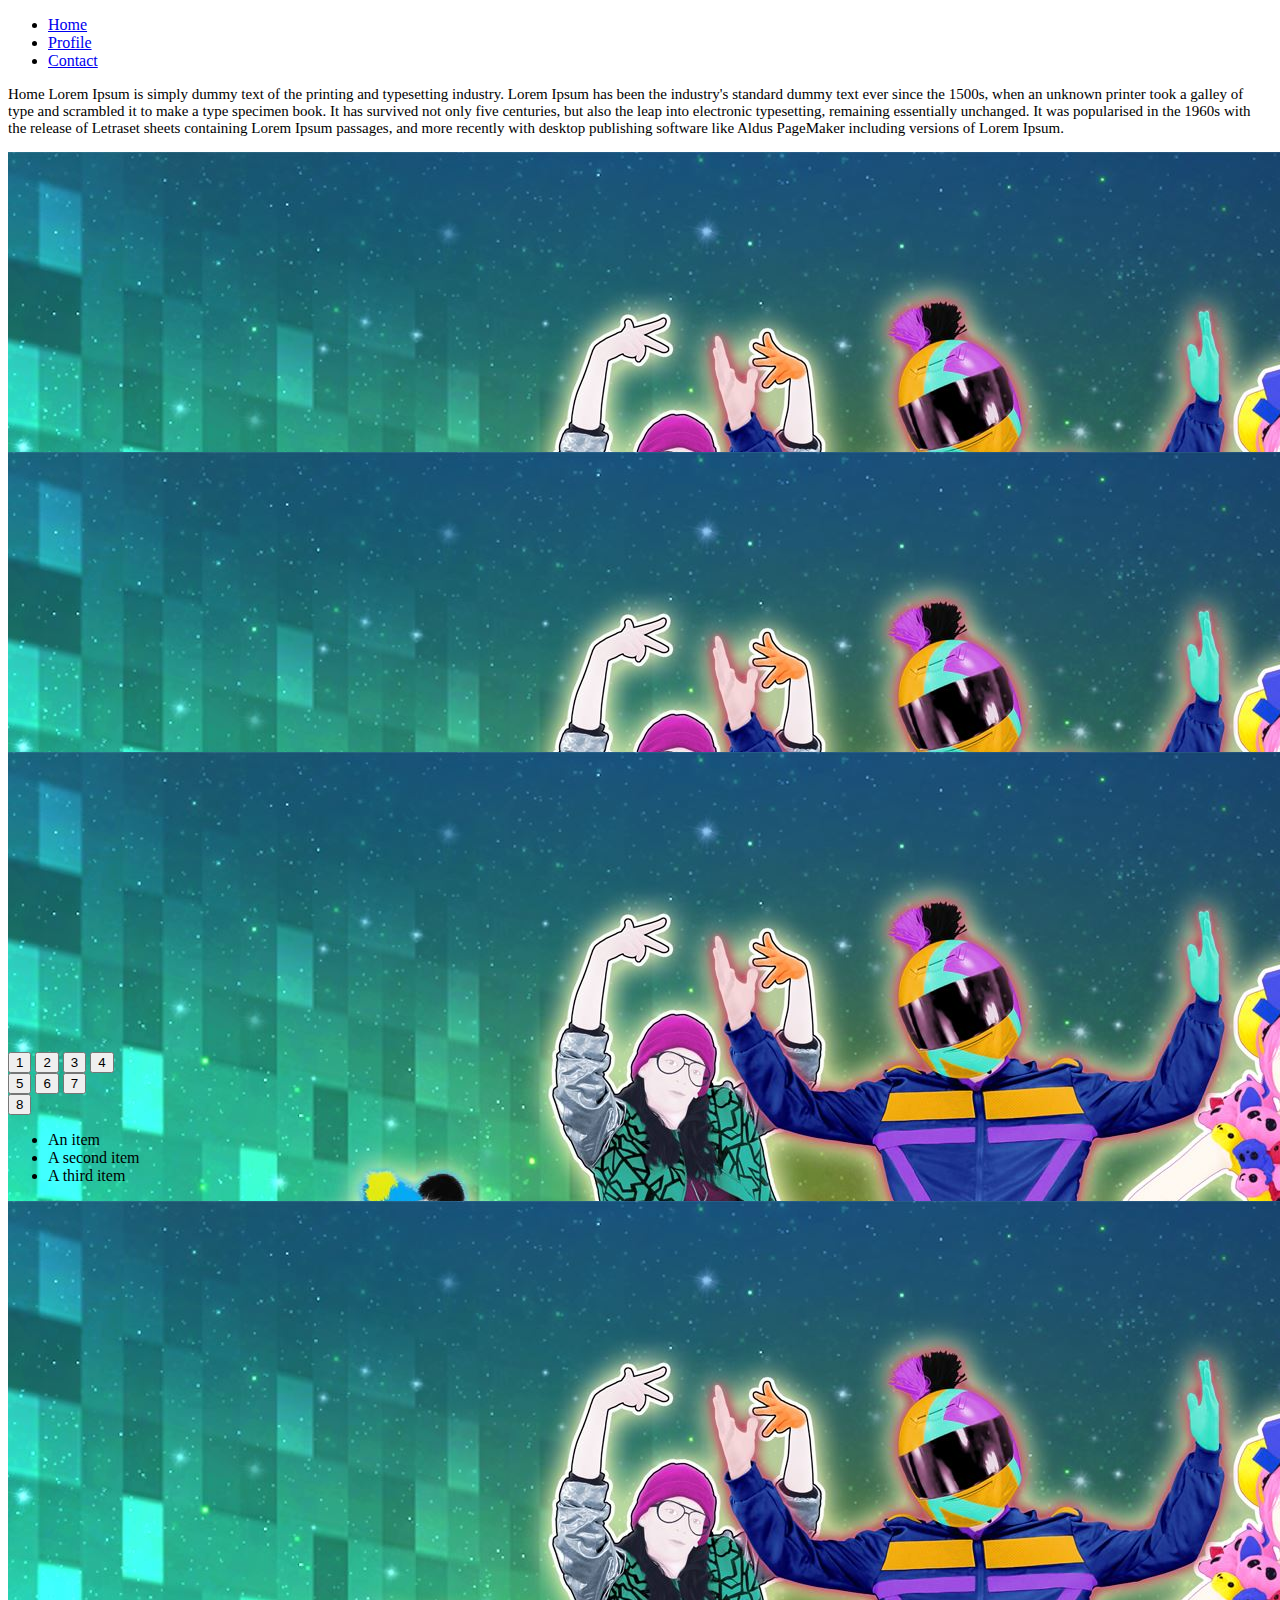
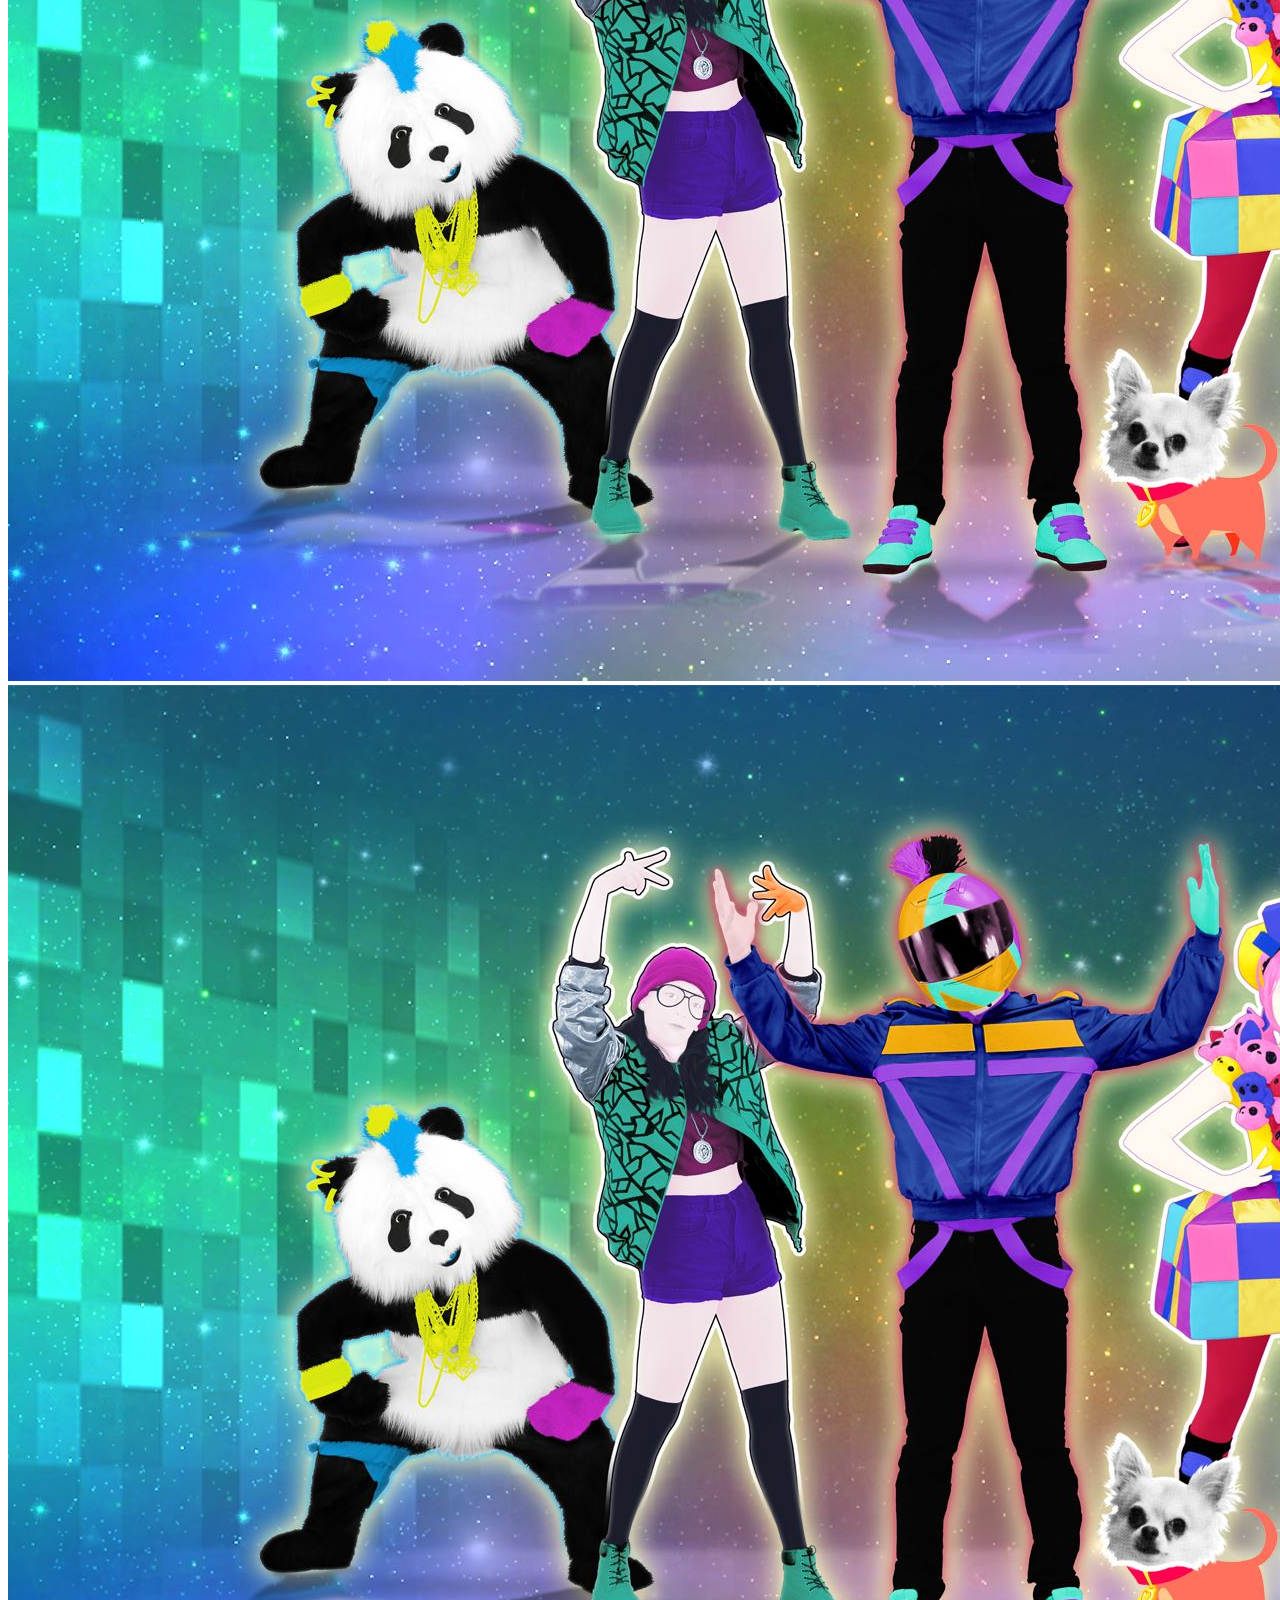
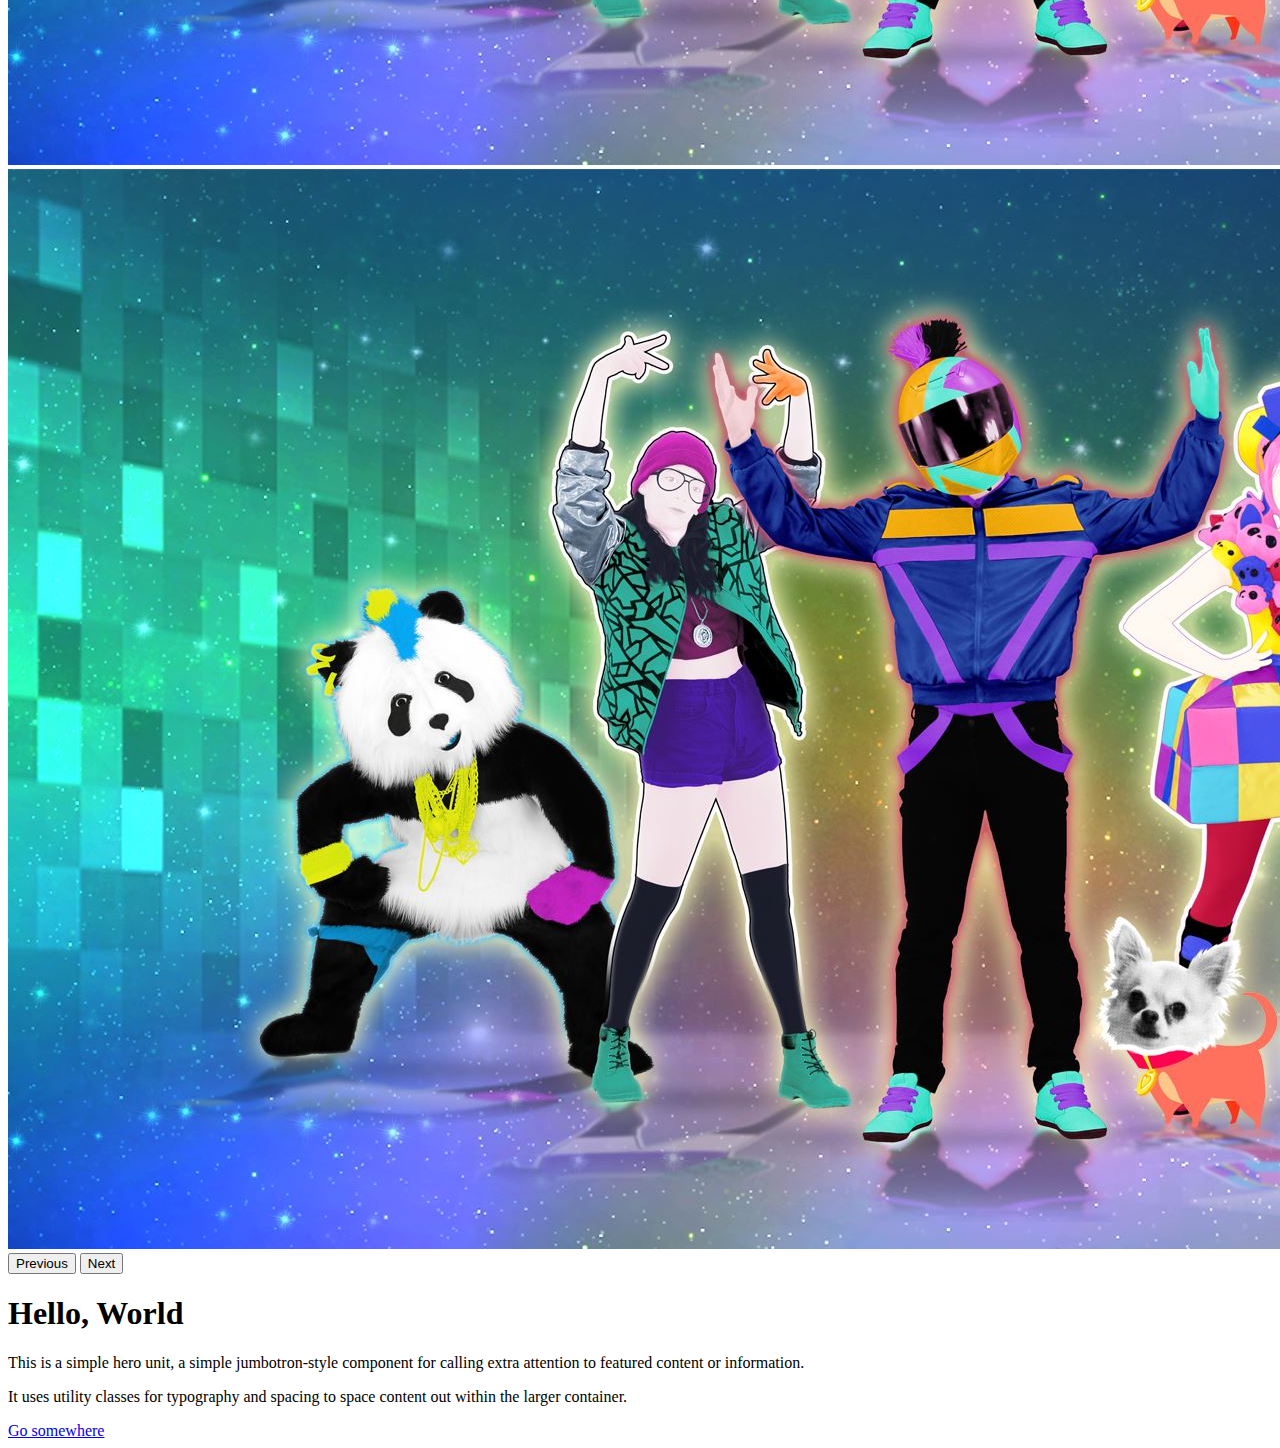
<file: index.html>
<!DOCTYPE html>
<html lang="en">

<head>
  <meta charset="utf-8" />
  <meta name="viewport" content="width=device-width, initial-scale=1" />
  <title>Bootstrap Quiz</title>
  <link rel="stylesheet" href="./Styles/Styles.css" />
  <link href="https://cdn.jsdelivr.net/npm/bootstrap@5.3.2/dist/css/bootstrap.min.css" rel="stylesheet"
    integrity="sha384-T3c6CoIi6uLrA9TneNEoa7RxnatzjcDSCmG1MXxSR1GAsXEV/Dwwykc2MPK8M2HN" crossorigin="anonymous" />
</head>

<body>

  <ul class="nav nav-tabs">
    <li class="nav-item">
      <a class="nav-link active" aria-current="page" href="#">Home</a>
    </li>
    <li class="nav-item">
      <a class="nav-link" href="Profile.html">Profile</a>
    </li>
    <li class="nav-item">
      <a class="nav-link" href="Contact.html">Contact</a>
    </li>
  </ul>
  <div class="row">
    <p class="topP">Home Lorem Ipsum is simply dummy text of the printing and
      typesetting industry. Lorem Ipsum has been the industry's standard dummy text ever since the 1500s, when an
      unknown printer took a galley of type and scrambled it to make a type specimen book. It has survived not only five
      centuries, but also the leap into electronic typesetting, remaining essentially unchanged. It was popularised in
      the 1960s with the release of Letraset sheets containing Lorem Ipsum passages, and more recently with desktop
      publishing software like Aldus PageMaker including versions of Lorem Ipsum.</p>
  </div>

  <div class="container">
    <div class="row d-flex justify-content-between mt-5">
      <div class="card rounded-0 p-0" style="width: 14rem; height: 300px;">
        <img src="Assets/JustDance.jpeg" class="card-img-top rounded-0" alt="JustDance">
        <div class="card-body">
          <h5 class="card-title fs-5">Card Title one</h5>
          <p class="card-text">Quick Description Of something random</p>
          <a href="#" class="btn btn-primary">Go somewhere</a>
        </div>
      </div>
      <div class="card rounded-0 p-0" style="width: 14rem; height: 300px;">
        <img src="Assets/JustDance.jpeg" class="card-img-top rounded-0" alt="JustDance">
        <div class="card-body">
          <h5 class="card-title fs-5">Card Title one</h5>
          <p class="card-text">Quick Description Of something random</p>
          <a href="#" class="btn btn-primary">Go somewhere</a>
        </div>
      </div>      <div class="card rounded-0 p-0" style="width: 14rem; height: 300px;">
        <img src="Assets/JustDance.jpeg" class="card-img-top rounded-0" alt="JustDance">
        <div class="card-body">
          <h5 class="card-title fs-5">Card Title one</h5>
          <p class="card-text">Quick Description Of something random</p>
          <a href="#" class="btn btn-primary">Go somewhere</a>
        </div>
      </div>
      </div>
    </div>
    

<div class="container mt-5 mb-5">
  <div class="row">
    <div class="col-4">
      <div class="btn-toolbar" role="toolbar" aria-label="Toolbar with button groups">
        <div class="btn-group me-2" role="group" aria-label="First group">
          <button type="button" class="btn btn-primary">1</button>
          <button type="button" class="btn btn-primary">2</button>
          <button type="button" class="btn btn-primary">3</button>
          <button type="button" class="btn btn-primary">4</button>
        </div>
        <div class="btn-group me-2" role="group" aria-label="Second group">
          <button type="button" class="btn btn-secondary">5</button>
          <button type="button" class="btn btn-secondary">6</button>
          <button type="button" class="btn btn-secondary">7</button>
        </div>
        <div class="btn-group" role="group" aria-label="Third group">
          <button type="button" class="btn btn-info">8</button>
        </div>
      </div>
    </div>
    <div class="col-4"></div>
    <div class="col-4">
      <div class="card" style="width: 18rem;">
        <ul class="list-group list-group-flush">
          <li class="list-group-item">An item</li>
          <li class="list-group-item">A second item</li>
          <li class="list-group-item">A third item</li>
        </ul>
      </div>
    </div>
  </div>
</div>


<div class="container mt-5">
  <div class="row">
    <div class="col">
      <div id="carouselExample" class="carousel slide">
        <div class="carousel-inner">
          <div class="carousel-item active">
            <img src="Assets/JustDance.jpeg" class="d-block w-100" alt="JustDance">
          </div>
          <div class="carousel-item">
            <img src="Assets/JustDance.jpeg" class="d-block w-100" alt="JustDance">
          </div>
          <div class="carousel-item">
            <img src="Assets/JustDance.jpeg" class="d-block w-100" alt="JustDance">
          </div>
        </div>
        <button class="carousel-control-prev" type="button" data-bs-target="#carouselExample" data-bs-slide="prev">
          <span class="carousel-control-prev-icon" aria-hidden="true"></span>
          <span class="visually-hidden">Previous</span>
        </button>
        <button class="carousel-control-next" type="button" data-bs-target="#carouselExample" data-bs-slide="next">
          <span class="carousel-control-next-icon" aria-hidden="true"></span>
          <span class="visually-hidden">Next</span>
        </button>
      </div>
    </div>
    <div class="col"></div>
    <div class="col">
      <div class="card">
        <div class="card-header">
          <h1>Hello, World</h1>
          <p>This is a simple hero unit, a simple jumbotron-style component for calling extra attention to featured content or information.</p>
        </div>
        <div class="card-body">

          <p class="card-text">It uses utility classes for typography and spacing to space content out within the larger container.</p>
          <a href="#" class="btn btn-primary">Go somewhere</a>
        </div>
      </div>
    </div>
  </div>
</div>






    <script src="https://cdn.jsdelivr.net/npm/bootstrap@5.3.2/dist/js/bootstrap.bundle.min.js"
      integrity="sha384-C6RzsynM9kWDrMNeT87bh95OGNyZPhcTNXj1NW7RuBCsyN/o0jlpcV8Qyq46cDfL"
      crossorigin="anonymous"></script>
</body>

</html>
</file>
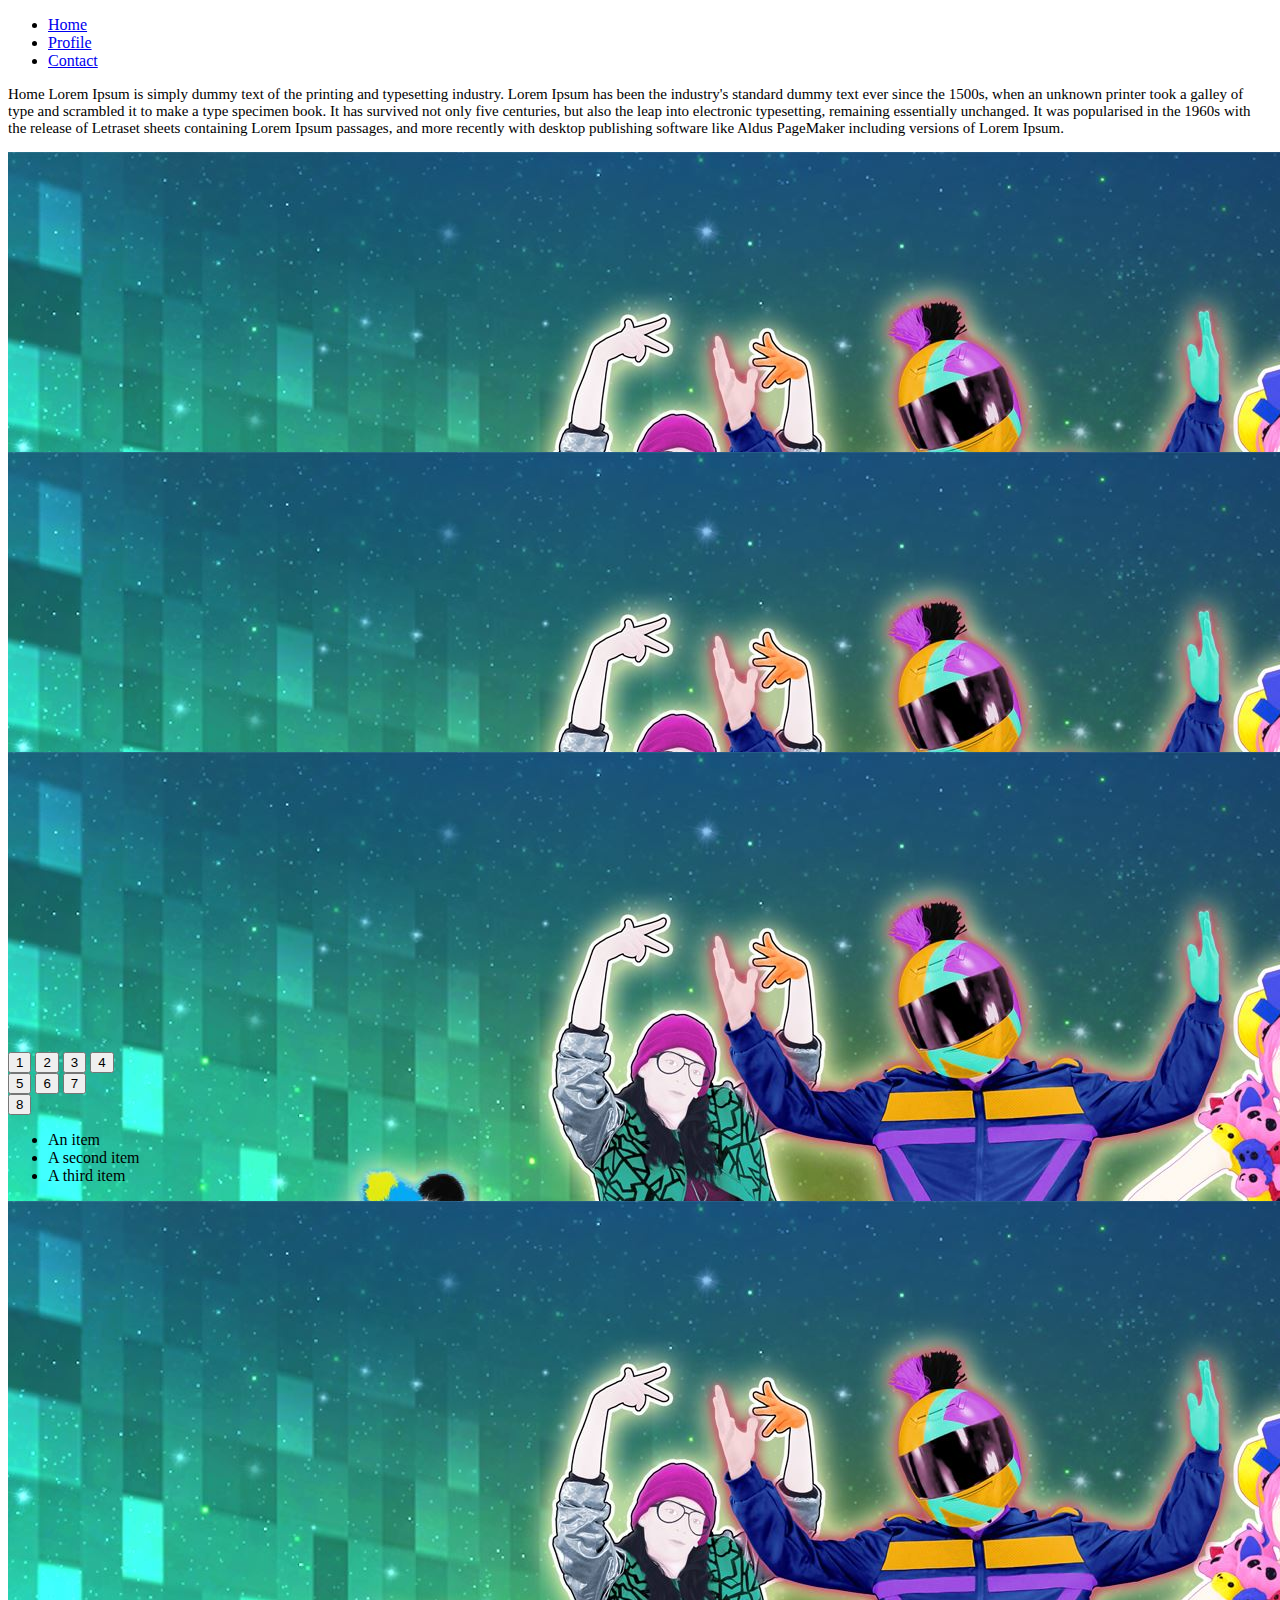
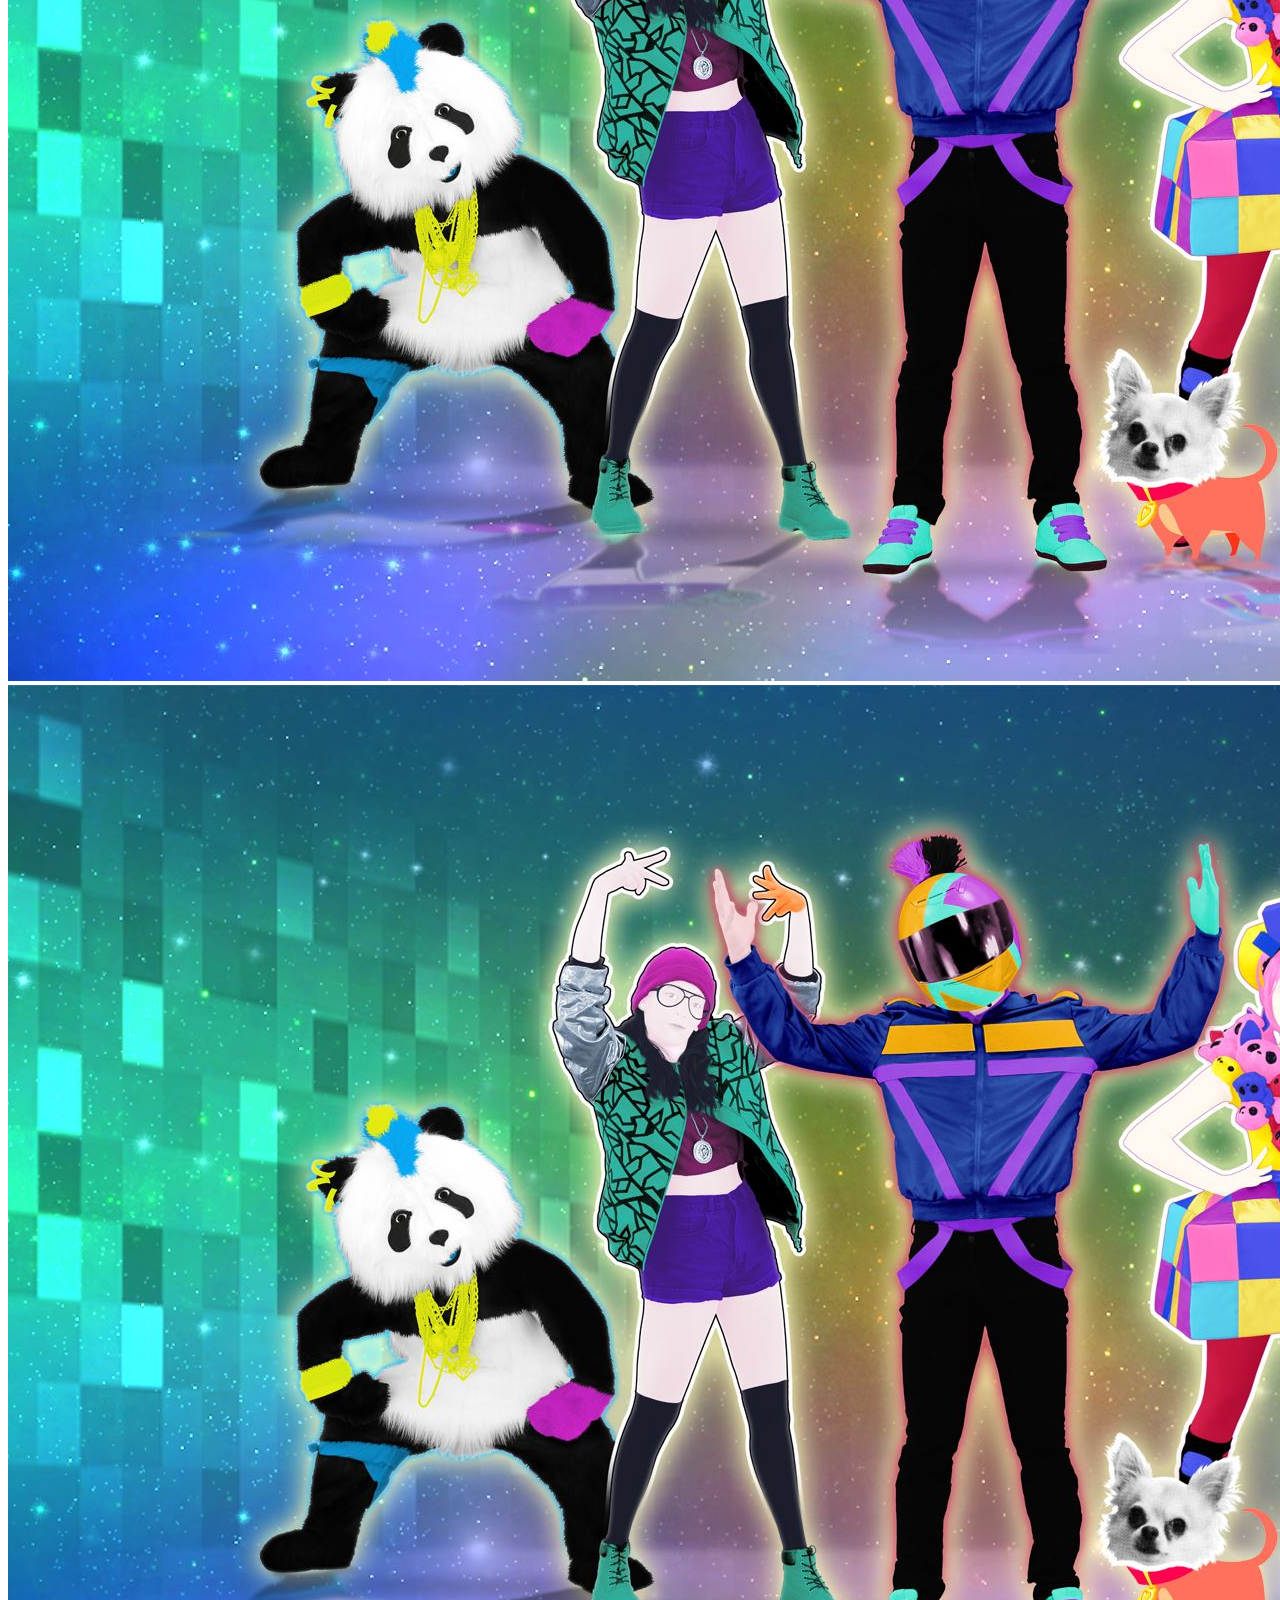
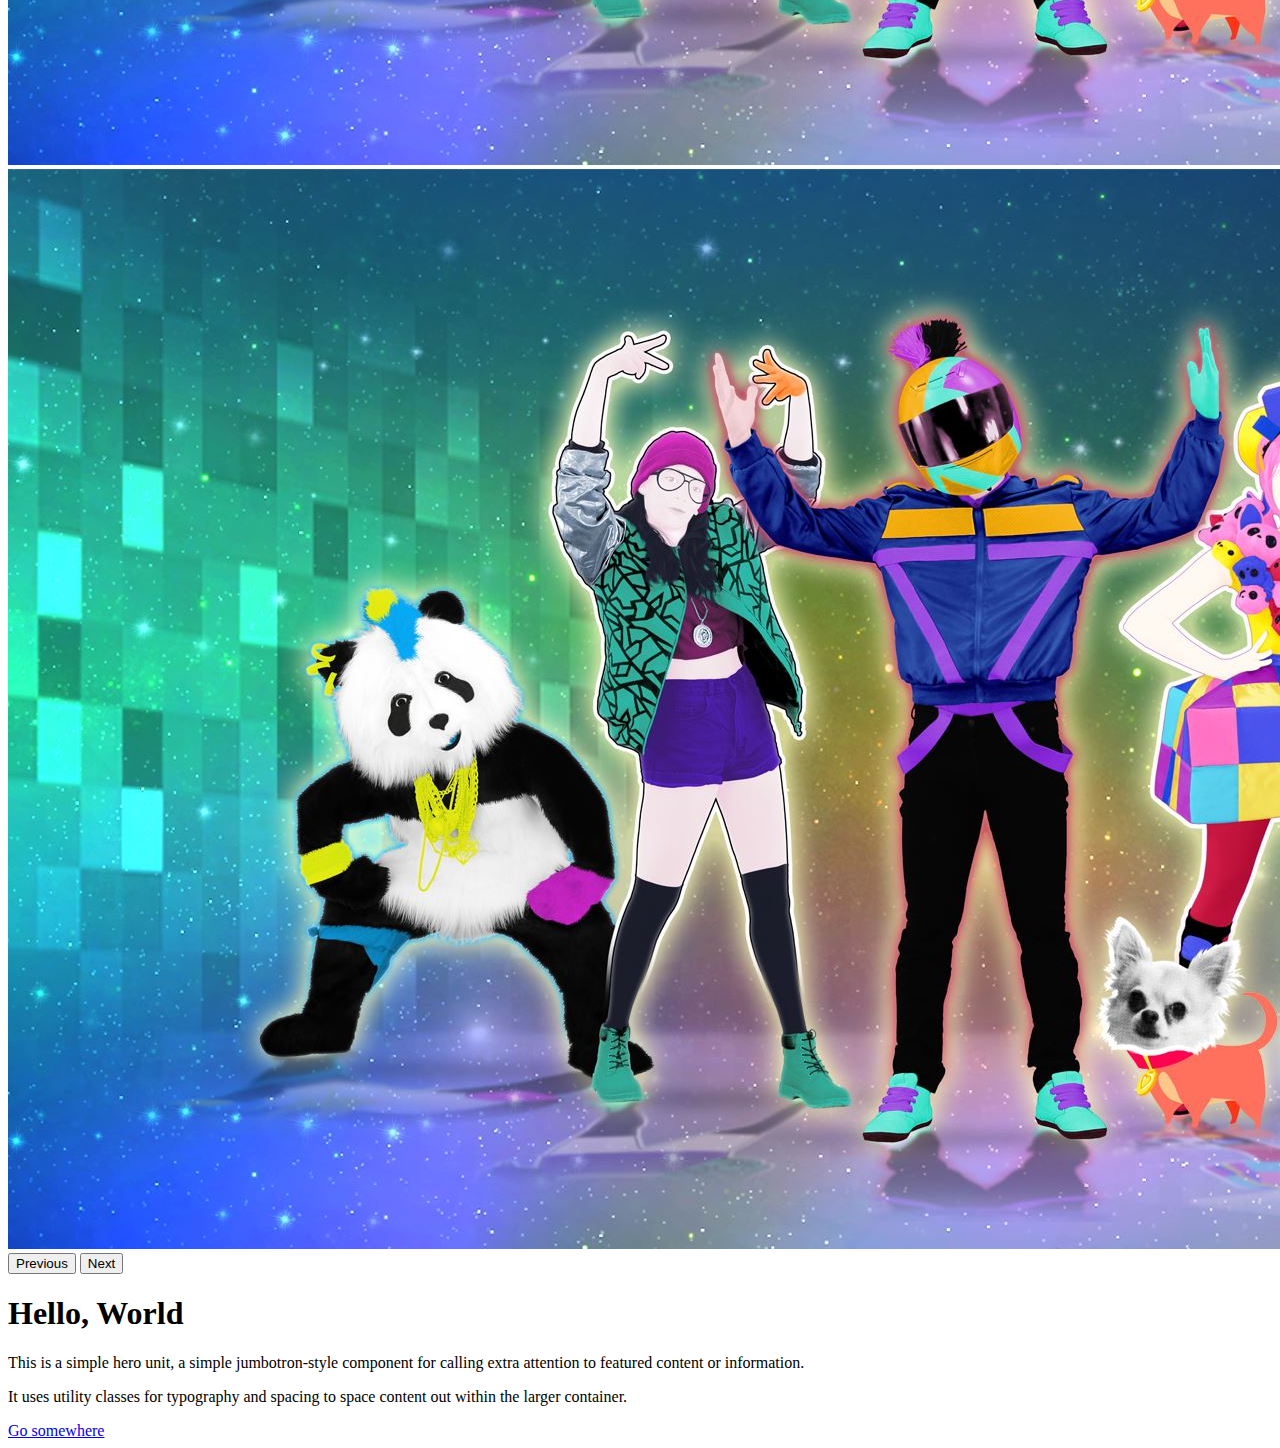
<file: Contact.html>
<!DOCTYPE html>
<html lang="en">

<head>
  <meta charset="utf-8" />
  <meta name="viewport" content="width=device-width, initial-scale=1" />
  <title>Bootstrap Quiz</title>
  <link rel="stylesheet" href="./Styles/Styles.css" />
  <link href="https://cdn.jsdelivr.net/npm/bootstrap@5.3.2/dist/css/bootstrap.min.css" rel="stylesheet"
    integrity="sha384-T3c6CoIi6uLrA9TneNEoa7RxnatzjcDSCmG1MXxSR1GAsXEV/Dwwykc2MPK8M2HN" crossorigin="anonymous" />
</head>

<body>

  <ul class="nav nav-tabs">
    <li class="nav-item">
      <a class="nav-link active" aria-current="page" href="index.html">Home</a>
    </li>
    <li class="nav-item">
      <a class="nav-link" href="Profile.html">Profile</a>
    </li>
    <li class="nav-item">
      <a class="nav-link" href="#">Contact</a>
    </li>
  </ul>
  <div class="row">
    <p class="topP">Home Lorem Ipsum is simply dummy text of the printing and
      typesetting industry. Lorem Ipsum has been the industry's standard dummy text ever since the 1500s, when an
      unknown printer took a galley of type and scrambled it to make a type specimen book. It has survived not only five
      centuries, but also the leap into electronic typesetting, remaining essentially unchanged. It was popularised in
      the 1960s with the release of Letraset sheets containing Lorem Ipsum passages, and more recently with desktop
      publishing software like Aldus PageMaker including versions of Lorem Ipsum.</p>
  </div>

  <div class="container">
    <div class="row d-flex justify-content-between mt-5">
      <div class="card rounded-0 p-0" style="width: 14rem; height: 300px;">
        <img src="Assets/JustDance.jpeg" class="card-img-top rounded-0" alt="JustDance">
        <div class="card-body">
          <h5 class="card-title fs-5">Card Title one</h5>
          <p class="card-text">Quick Description Of something random</p>
          <a href="#" class="btn btn-primary">Go somewhere</a>
        </div>
      </div>
      <div class="card rounded-0 p-0" style="width: 14rem; height: 300px;">
        <img src="Assets/JustDance.jpeg" class="card-img-top rounded-0" alt="JustDance">
        <div class="card-body">
          <h5 class="card-title fs-5">Card Title one</h5>
          <p class="card-text">Quick Description Of something random</p>
          <a href="#" class="btn btn-primary">Go somewhere</a>
        </div>
      </div>      <div class="card rounded-0 p-0" style="width: 14rem; height: 300px;">
        <img src="Assets/JustDance.jpeg" class="card-img-top rounded-0" alt="JustDance">
        <div class="card-body">
          <h5 class="card-title fs-5">Card Title one</h5>
          <p class="card-text">Quick Description Of something random</p>
          <a href="#" class="btn btn-primary">Go somewhere</a>
        </div>
      </div>
      </div>
    </div>
    

<div class="container mt-5 mb-5">
  <div class="row">
    <div class="col-4">
      <div class="btn-toolbar" role="toolbar" aria-label="Toolbar with button groups">
        <div class="btn-group me-2" role="group" aria-label="First group">
          <button type="button" class="btn btn-primary">1</button>
          <button type="button" class="btn btn-primary">2</button>
          <button type="button" class="btn btn-primary">3</button>
          <button type="button" class="btn btn-primary">4</button>
        </div>
        <div class="btn-group me-2" role="group" aria-label="Second group">
          <button type="button" class="btn btn-secondary">5</button>
          <button type="button" class="btn btn-secondary">6</button>
          <button type="button" class="btn btn-secondary">7</button>
        </div>
        <div class="btn-group" role="group" aria-label="Third group">
          <button type="button" class="btn btn-info">8</button>
        </div>
      </div>
    </div>
    <div class="col-4"></div>
    <div class="col-4">
      <div class="card" style="width: 18rem;">
        <ul class="list-group list-group-flush">
          <li class="list-group-item">An item</li>
          <li class="list-group-item">A second item</li>
          <li class="list-group-item">A third item</li>
        </ul>
      </div>
    </div>
  </div>
</div>


<div class="container mt-5">
  <div class="row">
    <div class="col">
      <div id="carouselExample" class="carousel slide">
        <div class="carousel-inner">
          <div class="carousel-item active">
            <img src="Assets/JustDance.jpeg" class="d-block w-100" alt="JustDance">
          </div>
          <div class="carousel-item">
            <img src="Assets/JustDance.jpeg" class="d-block w-100" alt="JustDance">
          </div>
          <div class="carousel-item">
            <img src="Assets/JustDance.jpeg" class="d-block w-100" alt="JustDance">
          </div>
        </div>
        <button class="carousel-control-prev" type="button" data-bs-target="#carouselExample" data-bs-slide="prev">
          <span class="carousel-control-prev-icon" aria-hidden="true"></span>
          <span class="visually-hidden">Previous</span>
        </button>
        <button class="carousel-control-next" type="button" data-bs-target="#carouselExample" data-bs-slide="next">
          <span class="carousel-control-next-icon" aria-hidden="true"></span>
          <span class="visually-hidden">Next</span>
        </button>
      </div>
    </div>
    <div class="col"></div>
    <div class="col">
      <div class="card">
        <div class="card-header">
          <h1>Hello, World</h1>
          <p>This is a simple hero unit, a simple jumbotron-style component for calling extra attention to featured content or information.</p>
        </div>
        <div class="card-body">

          <p class="card-text">It uses utility classes for typography and spacing to space content out within the larger container.</p>
          <a href="#" class="btn btn-primary">Go somewhere</a>
        </div>
      </div>
    </div>
  </div>
</div>






    <script src="https://cdn.jsdelivr.net/npm/bootstrap@5.3.2/dist/js/bootstrap.bundle.min.js"
      integrity="sha384-C6RzsynM9kWDrMNeT87bh95OGNyZPhcTNXj1NW7RuBCsyN/o0jlpcV8Qyq46cDfL"
      crossorigin="anonymous"></script>
</body>

</html>
</file>
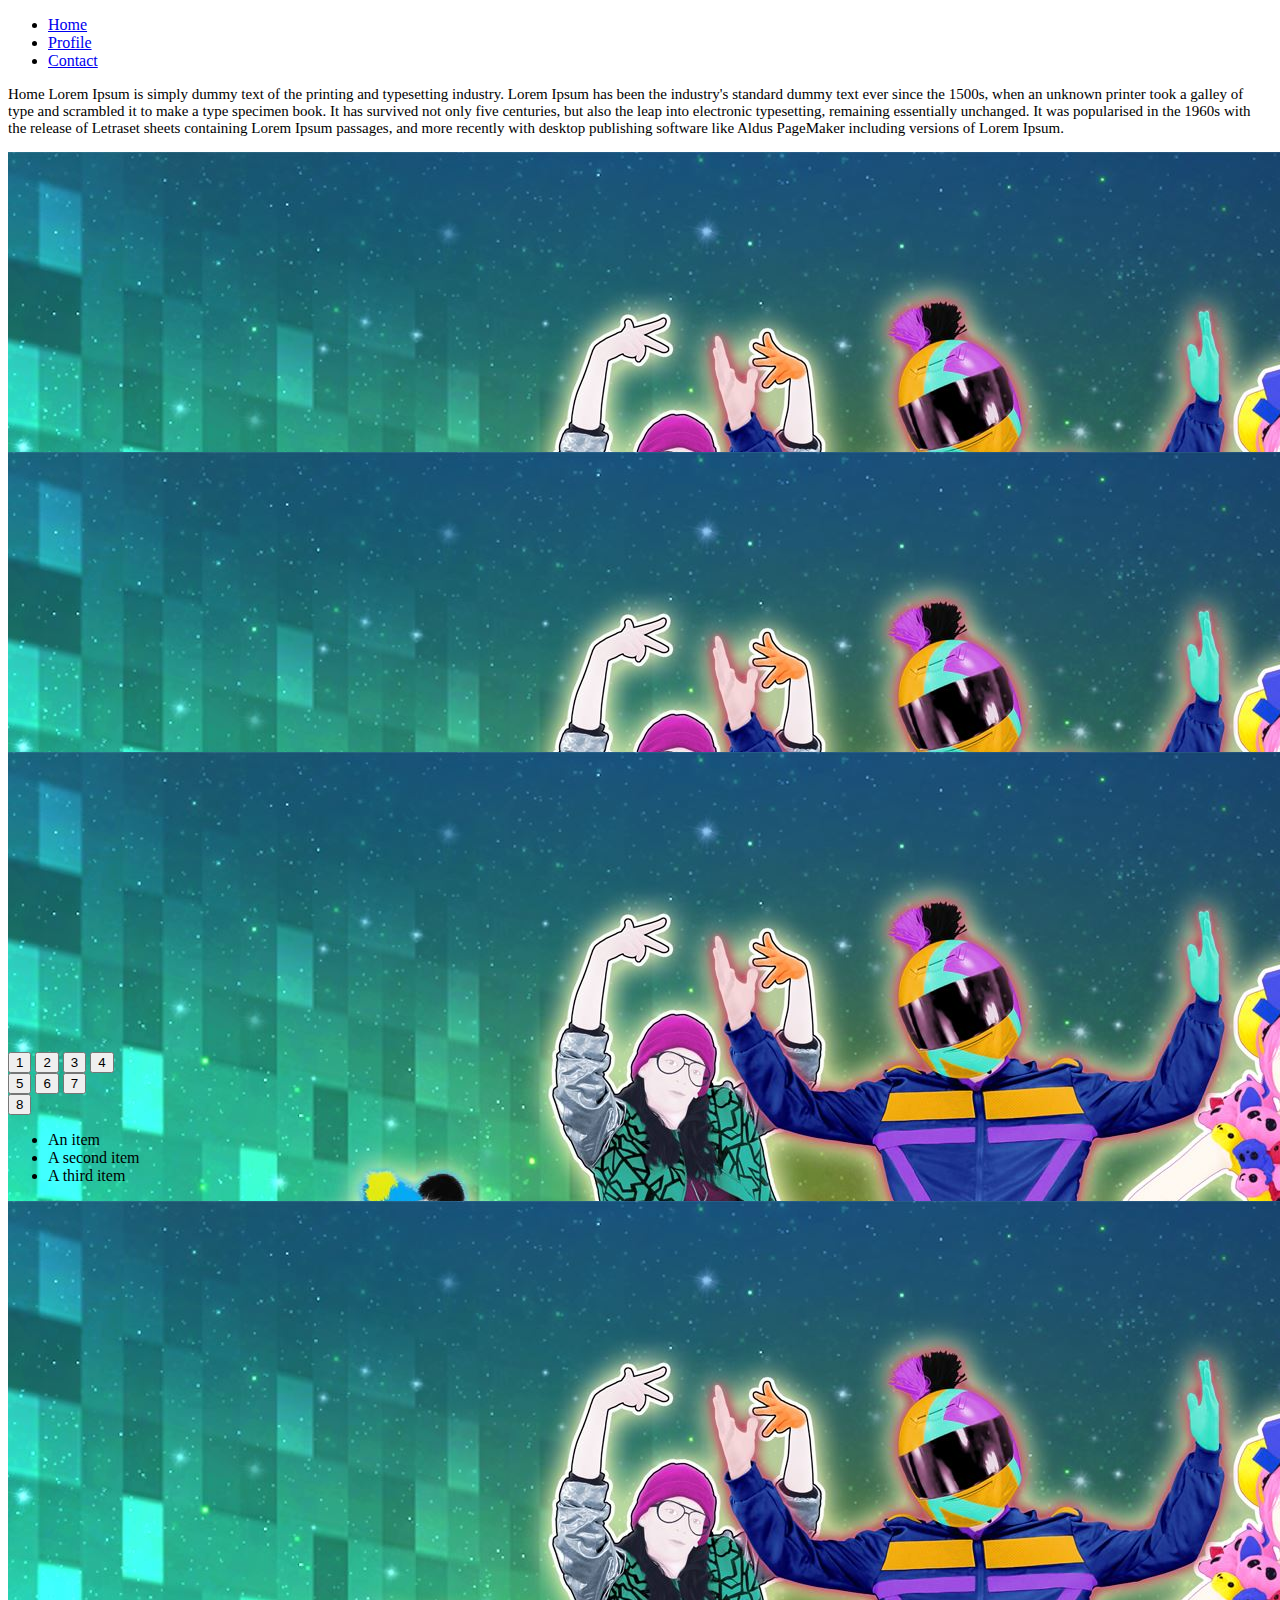
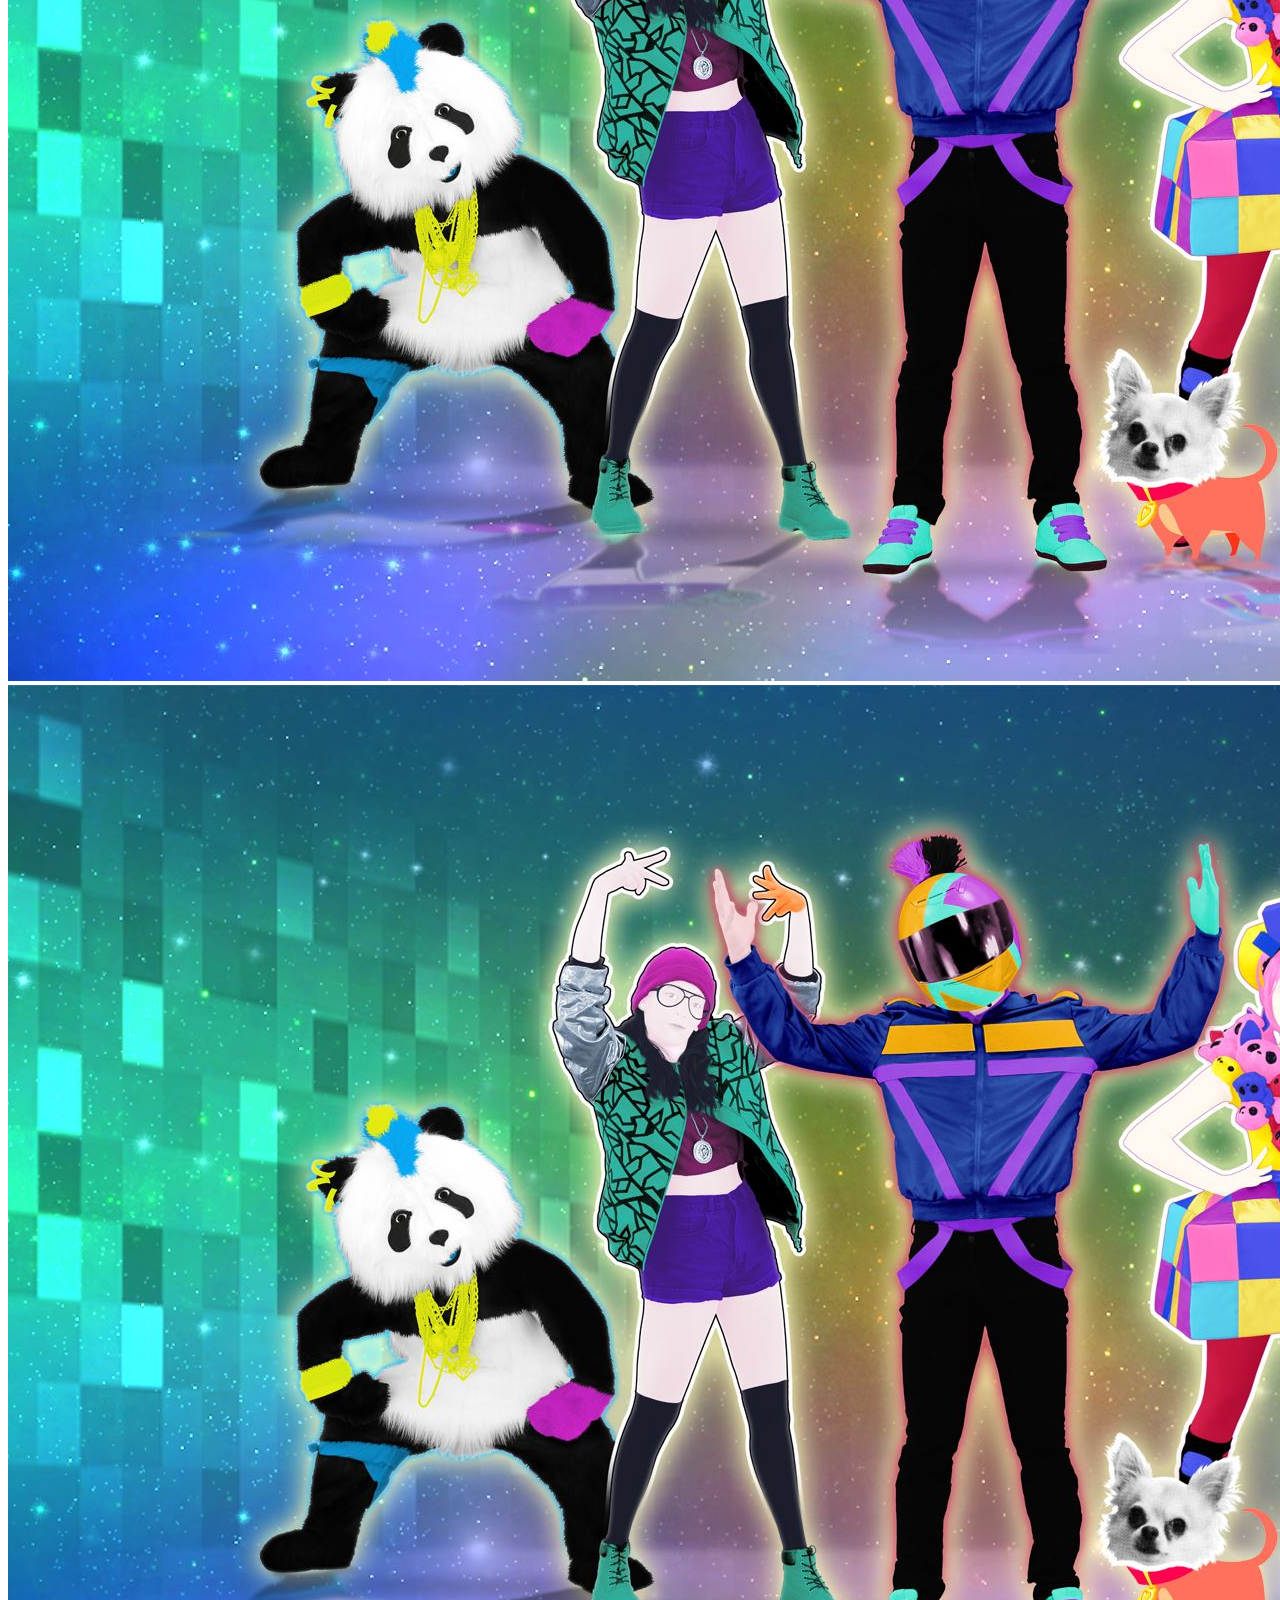
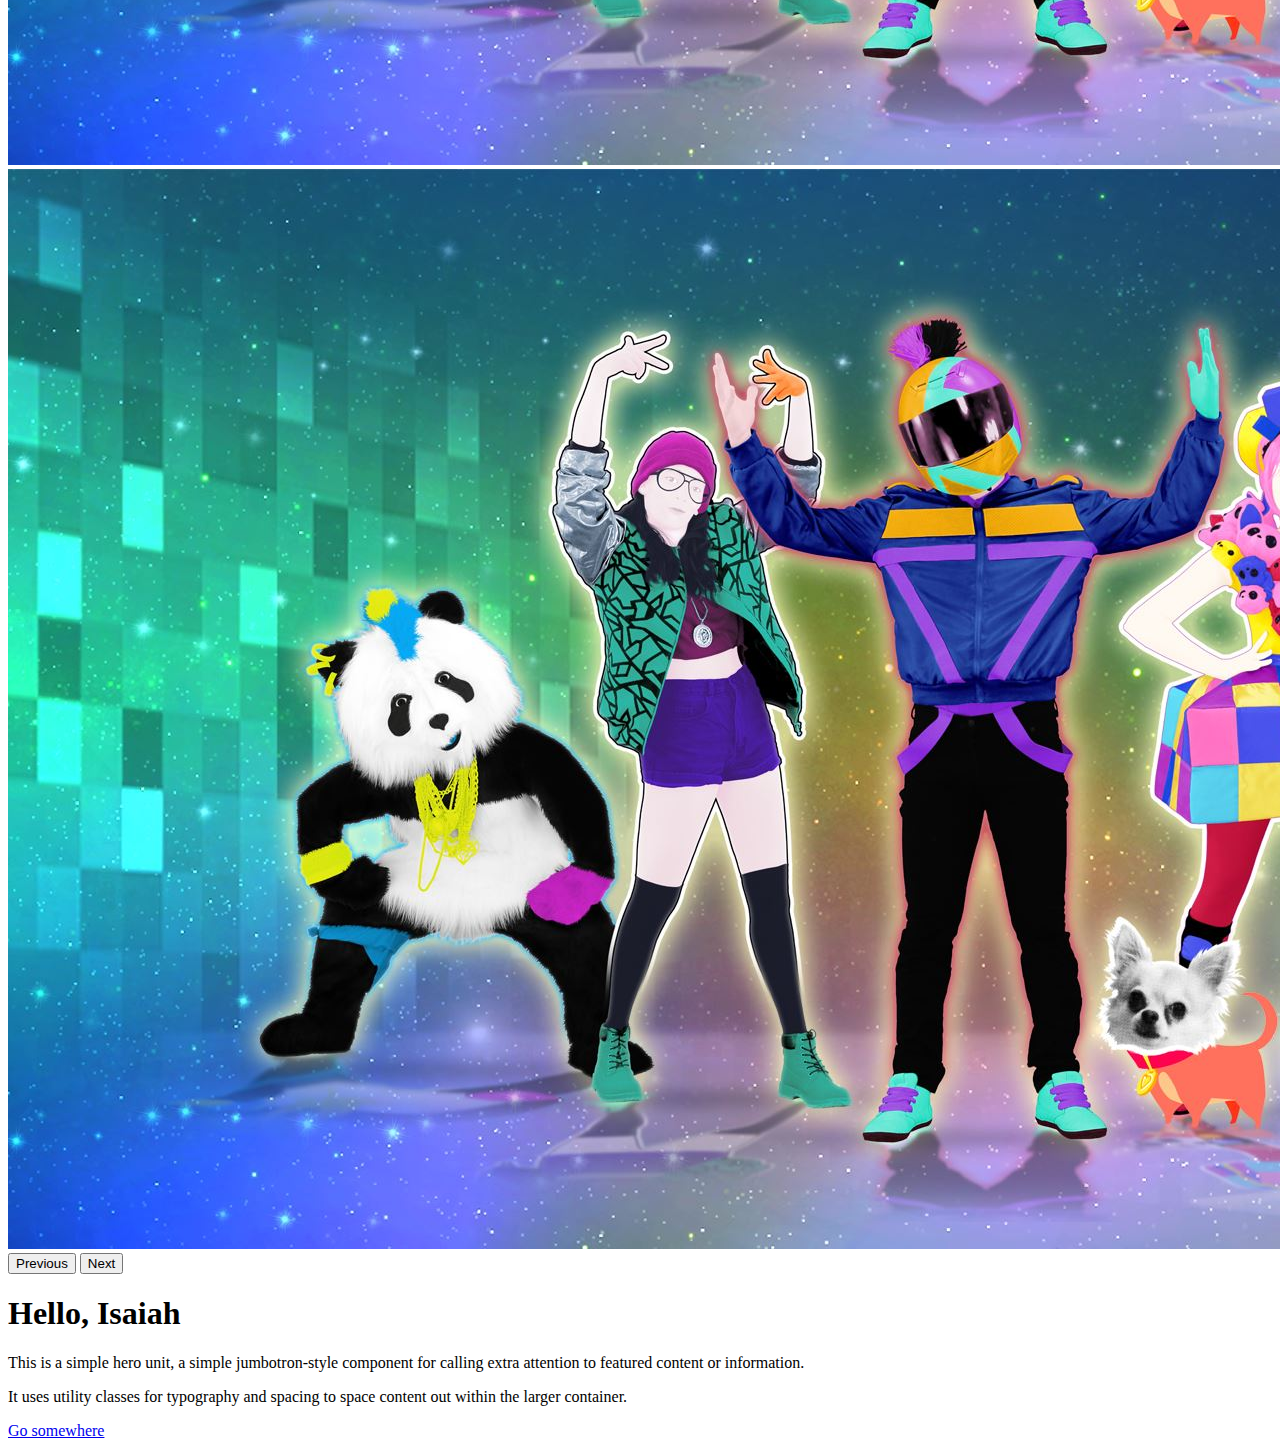
<file: Profile.html>
<!DOCTYPE html>
<html lang="en">

<head>
  <meta charset="utf-8" />
  <meta name="viewport" content="width=device-width, initial-scale=1" />
  <title>Bootstrap Quiz</title>
  <link rel="stylesheet" href="./Styles/Styles.css" />
  <link href="https://cdn.jsdelivr.net/npm/bootstrap@5.3.2/dist/css/bootstrap.min.css" rel="stylesheet"
    integrity="sha384-T3c6CoIi6uLrA9TneNEoa7RxnatzjcDSCmG1MXxSR1GAsXEV/Dwwykc2MPK8M2HN" crossorigin="anonymous" />
</head>

<body>

  <ul class="nav nav-tabs">
    <li class="nav-item">
      <a class="nav-link active" aria-current="page" href="index.html">Home</a>
    </li>
    <li class="nav-item">
      <a class="nav-link" href="#">Profile</a>
    </li>
    <li class="nav-item">
      <a class="nav-link" href="Contact.html">Contact</a>
    </li>
  </ul>
  <div class="row">
    <p class="topP">Home Lorem Ipsum is simply dummy text of the printing and
      typesetting industry. Lorem Ipsum has been the industry's standard dummy text ever since the 1500s, when an
      unknown printer took a galley of type and scrambled it to make a type specimen book. It has survived not only five
      centuries, but also the leap into electronic typesetting, remaining essentially unchanged. It was popularised in
      the 1960s with the release of Letraset sheets containing Lorem Ipsum passages, and more recently with desktop
      publishing software like Aldus PageMaker including versions of Lorem Ipsum.</p>
  </div>

  <div class="container">
    <div class="row d-flex justify-content-between mt-5">
      <div class="card rounded-0 p-0" style="width: 14rem; height: 300px;">
        <img src="Assets/JustDance.jpeg" class="card-img-top rounded-0" alt="JustDance">
        <div class="card-body">
          <h5 class="card-title fs-5">Card Title one</h5>
          <p class="card-text">Quick Description Of something random</p>
          <a href="#" class="btn btn-primary">Go somewhere</a>
        </div>
      </div>
      <div class="card rounded-0 p-0" style="width: 14rem; height: 300px;">
        <img src="Assets/JustDance.jpeg" class="card-img-top rounded-0" alt="JustDance">
        <div class="card-body">
          <h5 class="card-title fs-5">Card Title one</h5>
          <p class="card-text">Quick Description Of something random</p>
          <a href="#" class="btn btn-primary">Go somewhere</a>
        </div>
      </div>      <div class="card rounded-0 p-0" style="width: 14rem; height: 300px;">
        <img src="Assets/JustDance.jpeg" class="card-img-top rounded-0" alt="JustDance">
        <div class="card-body">
          <h5 class="card-title fs-5">Card Title one</h5>
          <p class="card-text">Quick Description Of something random</p>
          <a href="#" class="btn btn-primary">Go somewhere</a>
        </div>
      </div>
      </div>
    </div>
    

<div class="container mt-5 mb-5">
  <div class="row">
    <div class="col-4">
      <div class="btn-toolbar" role="toolbar" aria-label="Toolbar with button groups">
        <div class="btn-group me-2" role="group" aria-label="First group">
          <button type="button" class="btn btn-primary">1</button>
          <button type="button" class="btn btn-primary">2</button>
          <button type="button" class="btn btn-primary">3</button>
          <button type="button" class="btn btn-primary">4</button>
        </div>
        <div class="btn-group me-2" role="group" aria-label="Second group">
          <button type="button" class="btn btn-secondary">5</button>
          <button type="button" class="btn btn-secondary">6</button>
          <button type="button" class="btn btn-secondary">7</button>
        </div>
        <div class="btn-group" role="group" aria-label="Third group">
          <button type="button" class="btn btn-info">8</button>
        </div>
      </div>
    </div>
    <div class="col-4"></div>
    <div class="col-4">
      <div class="card" style="width: 18rem;">
        <ul class="list-group list-group-flush">
          <li class="list-group-item">An item</li>
          <li class="list-group-item">A second item</li>
          <li class="list-group-item">A third item</li>
        </ul>
      </div>
    </div>
  </div>
</div>


<div class="container mt-5">
  <div class="row">
    <div class="col">
      <div id="carouselExample" class="carousel slide">
        <div class="carousel-inner">
          <div class="carousel-item active">
            <img src="Assets/JustDance.jpeg" class="d-block w-100" alt="JustDance">
          </div>
          <div class="carousel-item">
            <img src="Assets/JustDance.jpeg" class="d-block w-100" alt="JustDance">
          </div>
          <div class="carousel-item">
            <img src="Assets/JustDance.jpeg" class="d-block w-100" alt="JustDance">
          </div>
        </div>
        <button class="carousel-control-prev" type="button" data-bs-target="#carouselExample" data-bs-slide="prev">
          <span class="carousel-control-prev-icon" aria-hidden="true"></span>
          <span class="visually-hidden">Previous</span>
        </button>
        <button class="carousel-control-next" type="button" data-bs-target="#carouselExample" data-bs-slide="next">
          <span class="carousel-control-next-icon" aria-hidden="true"></span>
          <span class="visually-hidden">Next</span>
        </button>
      </div>
    </div>
    <div class="col"></div>
    <div class="col">
      <div class="card">
        <div class="card-header">
          <h1>Hello, Isaiah</h1>
          <p>This is a simple hero unit, a simple jumbotron-style component for calling extra attention to featured content or information.</p>
        </div>
        <div class="card-body">

          <p class="card-text">It uses utility classes for typography and spacing to space content out within the larger container.</p>
          <a href="#" class="btn btn-primary">Go somewhere</a>
        </div>
      </div>
    </div>
  </div>
</div>






    <script src="https://cdn.jsdelivr.net/npm/bootstrap@5.3.2/dist/js/bootstrap.bundle.min.js"
      integrity="sha384-C6RzsynM9kWDrMNeT87bh95OGNyZPhcTNXj1NW7RuBCsyN/o0jlpcV8Qyq46cDfL"
      crossorigin="anonymous"></script>
</body>

</html>
</file>
<file: Styles/Styles.css>
.DivColor{
    background-color: blueviolet;
}

.titleHeader{
    height: 200px;
    background-color: #D9D9D9;
}

.topP {
    font-size: 15px;
}

.cardImage {
    width: 262.400px;
}
</file>
